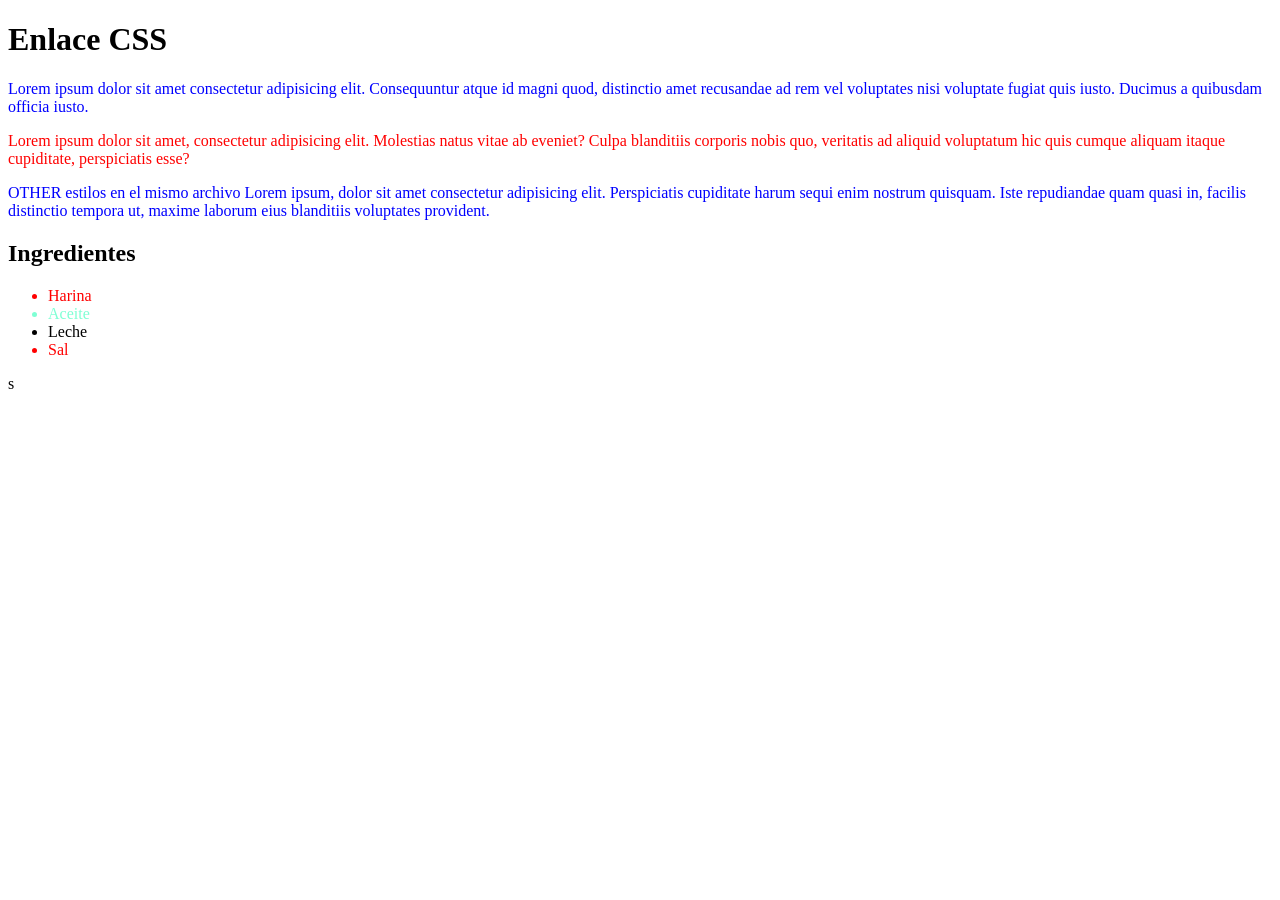
<file: clases css/01_selectores/index.html>
<!DOCTYPE html>
<html lang="en">
<head>
    <meta charset="UTF-8">
    <meta name="viewport" content="width=device-width, initial-scale=1.0">
    <!--Estilo en archivo aparte-->
    <link rel="stylesheet" href="style.css">
    <title>Enlazando css</title>
</head>
<body>
    
    <h1>Enlace CSS</h1>

    <p>Lorem ipsum dolor sit amet consectetur adipisicing elit. Consequuntur atque id magni quod, distinctio amet recusandae ad rem vel voluptates nisi voluptate fugiat quis iusto. Ducimus a quibusdam officia iusto.</p>
    <!--Estilos en linea son propiedades!!!-->
    <!--No se recomienda por que se mezclan lenguajes y se pierden entre el codigo -->
    <p style="color: red;"">Lorem ipsum dolor sit amet, consectetur adipisicing elit. Molestias natus vitae ab eveniet? Culpa blanditiis corporis nobis quo, veritatis ad aliquid voluptatum hic quis cumque aliquam itaque cupiditate, perspiciatis esse?</p>

    <!--Estilos definidos en el HTML -->
    <style>
        p{
            color: blue;
        }
    </style>

    <p>OTHER estilos en el mismo archivo Lorem ipsum, dolor sit amet consectetur adipisicing elit. Perspiciatis cupiditate harum sequi enim nostrum quisquam. Iste repudiandae quam quasi in, facilis distinctio tempora ut, maxime laborum eius blanditiis voluptates provident.</p>

    <!--Se puede usar SPAN para seleccionar especialemtne un elemento pero no permite la modificacion del puntito para ello usamos clases-->
    <h2>Ingredientes</h2>
    <ul>
        <li class="ingrediente-faltante">Harina</li>
        <li id="ingrediente-secreto">Aceite</li>
        <li>Leche</li>
        <li class="ingrediente-faltante">Sal</li>
    </ul>
    
</body>
</html>s
</file>
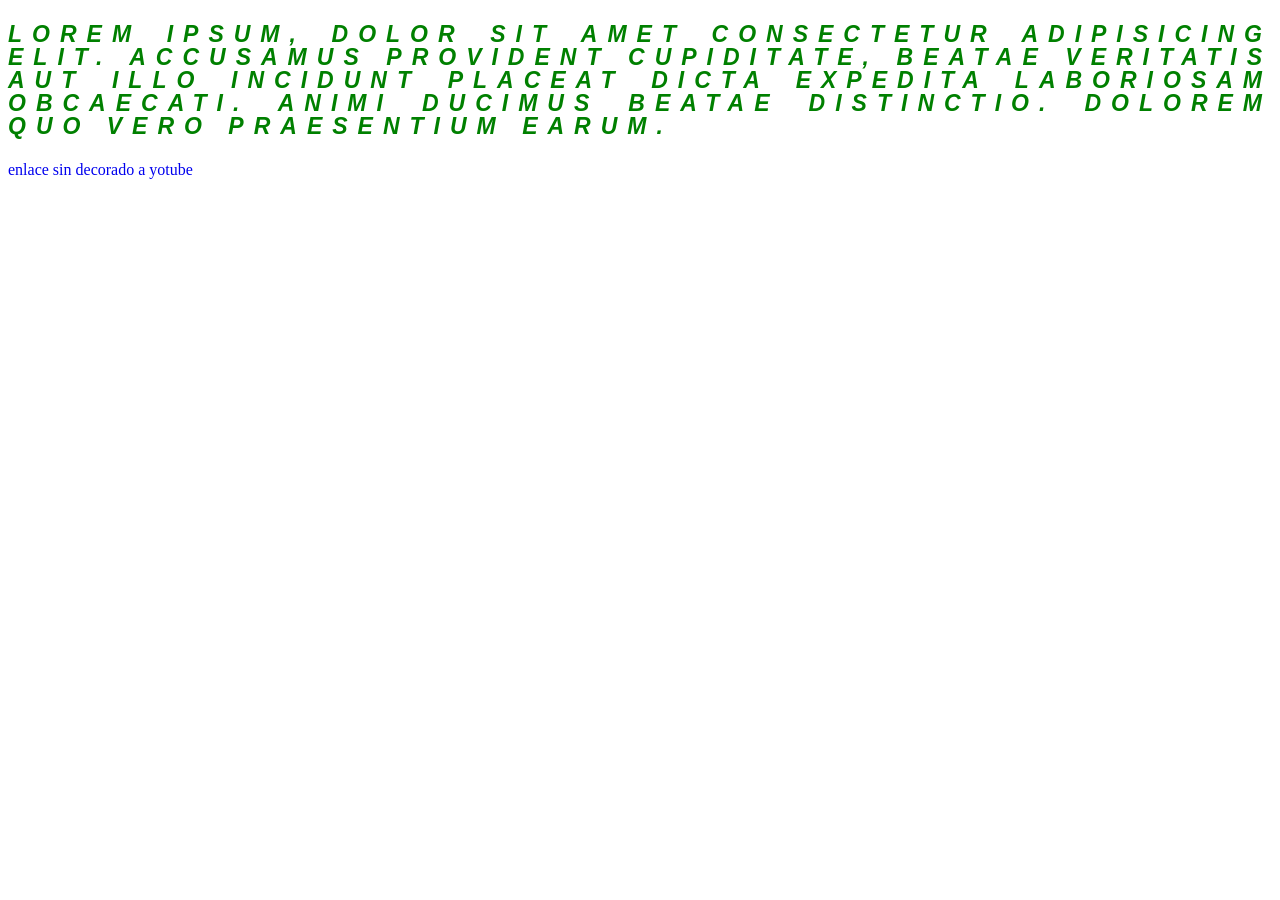
<file: clases css/02_propiedades_de_texto/index.html>
<!DOCTYPE html>
<html lang="en">
<head>
    <meta charset="UTF-8">
    <meta name="viewport" content="width=device-width, initial-scale=1.0">
    <link rel="stylesheet" href="style.css">
    <title></title>
</head>
<body>
    <h1></h1>
    <p>Lorem ipsum, dolor sit amet consectetur adipisicing elit. Accusamus provident cupiditate, beatae veritatis aut illo incidunt placeat dicta expedita laboriosam obcaecati. Animi ducimus beatae distinctio. Dolorem quo vero praesentium earum.</p>

    <a href="yotube.com">enlace sin decorado a yotube</a>
</body>
</html>
</file>
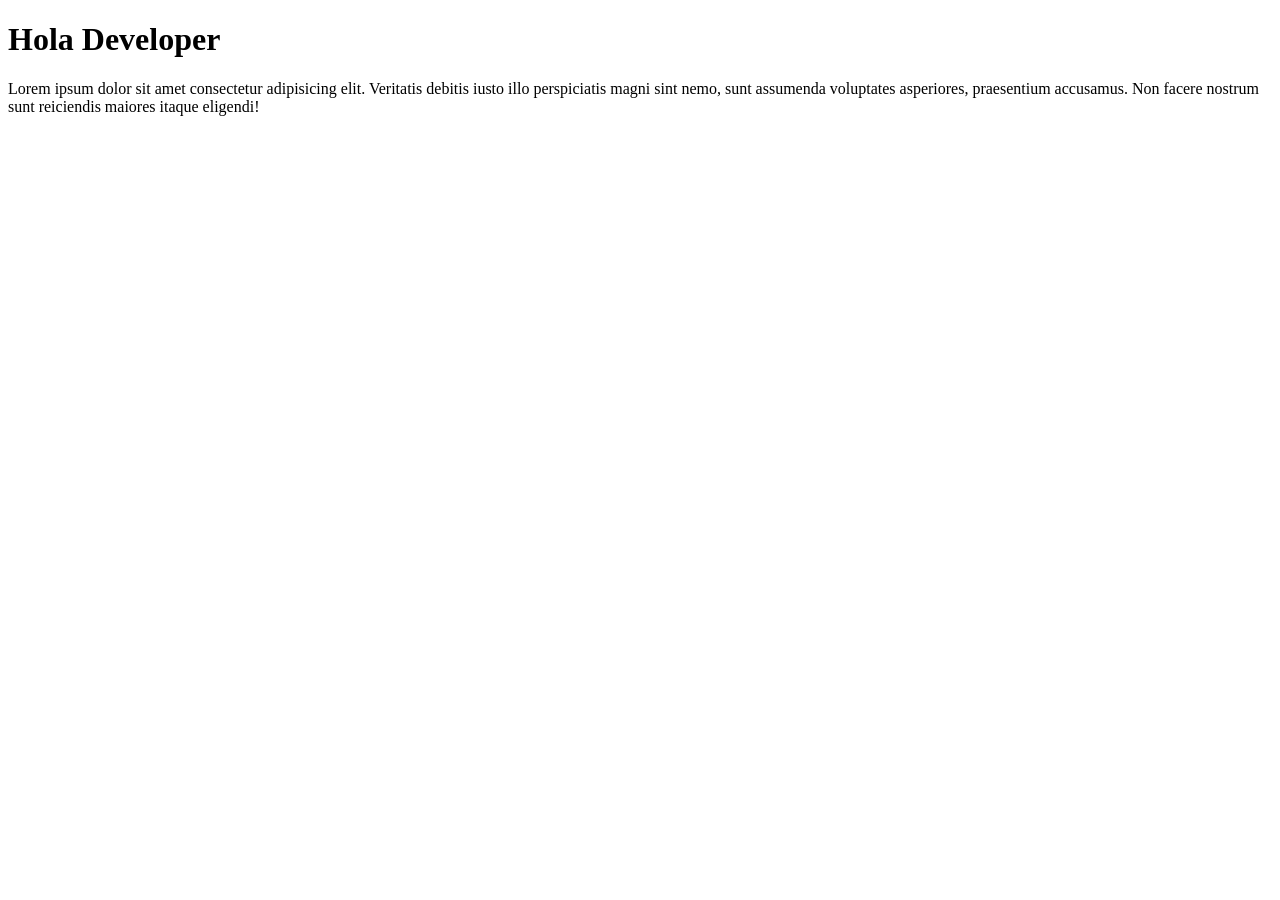
<file: clases html/01_parrafos_y_encabezados.html>
<!DOCTYPE html>
<html lang="es">
<head>
    <meta charset="UTF-8">
    <meta name="viewport" content="width=device-width, initial-scale=1.0">
    <title>Parrafos y Encabezados</title>
</head>
<body>
    <!--El arbol de contenido se genera en funcion de los H1 en donde la escala desciende desde H1 a H6 ≽(•⩊ •マ≼-->
    <!--Solo debe haber un h1 y se debe ser descriptivo-->
    <h1>Hola Developer</h1>

    <!--El parrafo debe ser descriptivo con referencia al tema -->
    <p>
        Lorem ipsum dolor sit amet consectetur adipisicing elit. Veritatis debitis iusto illo perspiciatis magni sint nemo, sunt assumenda voluptates asperiores, praesentium accusamus. Non facere nostrum sunt reiciendis maiores itaque eligendi!
    </p>



</body>
</html>
</file>
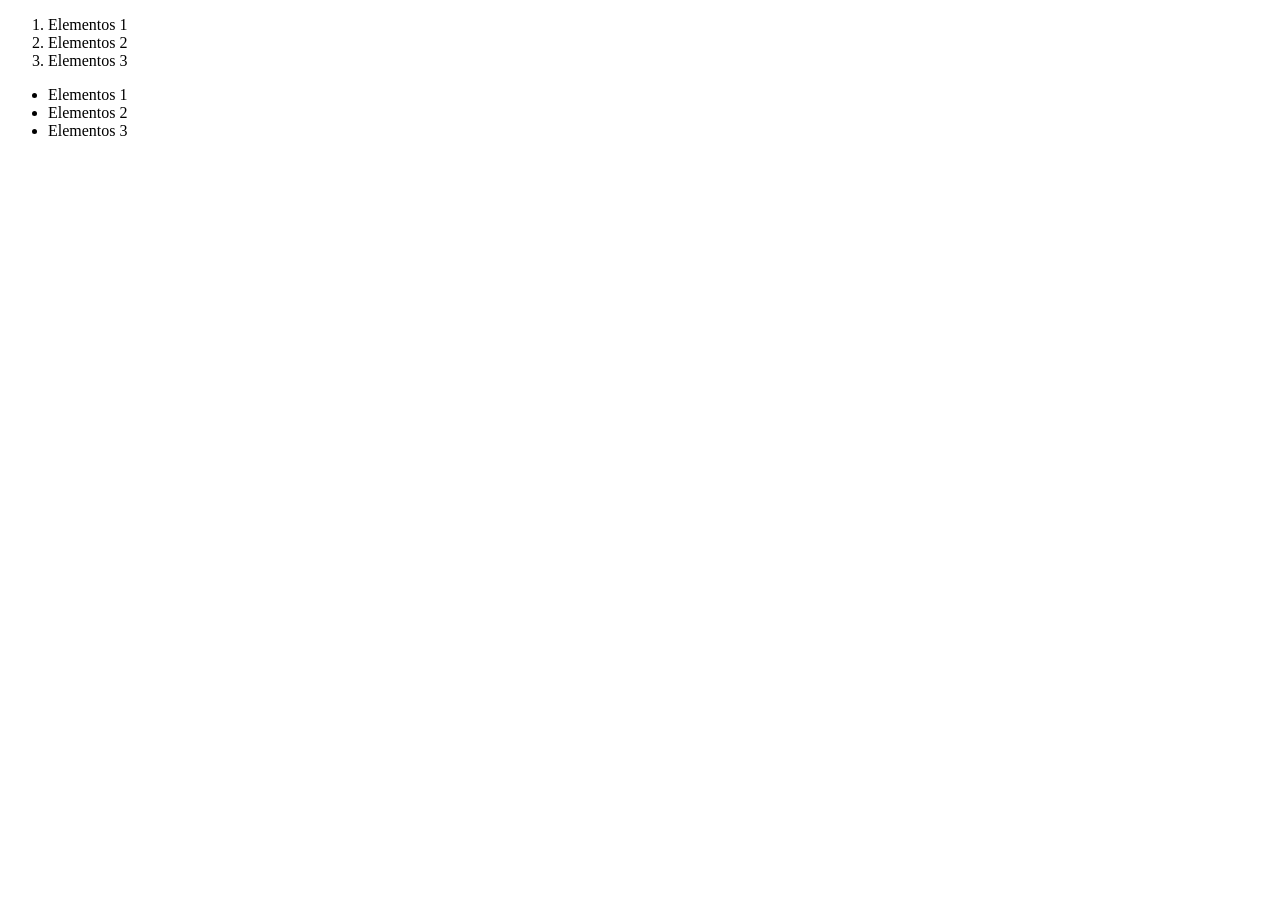
<file: clases html/02_listas.html>
<!DOCTYPE html>
<html lang="en">
<head>
    <meta charset="UTF-8">
    <meta name="viewport" content="width=device-width, initial-scale=1.0">
    <title>Listas</title>
</head>
<body>
    <!--Lista Ordenada-->
    <ol>
        <li>Elementos 1</li>
        <li>Elementos 2</li>
        <li>Elementos 3</li>
    </ol>

    <!--Lista Desordenada se usan cuando algo no tiene orden solo presenta puntos en lugar de numeros-->
    <ul>
        <li>Elementos 1</li>
        <li>Elementos 2</li>
        <li>Elementos 3</li>
    </ul>

</body>
</html>
</file>
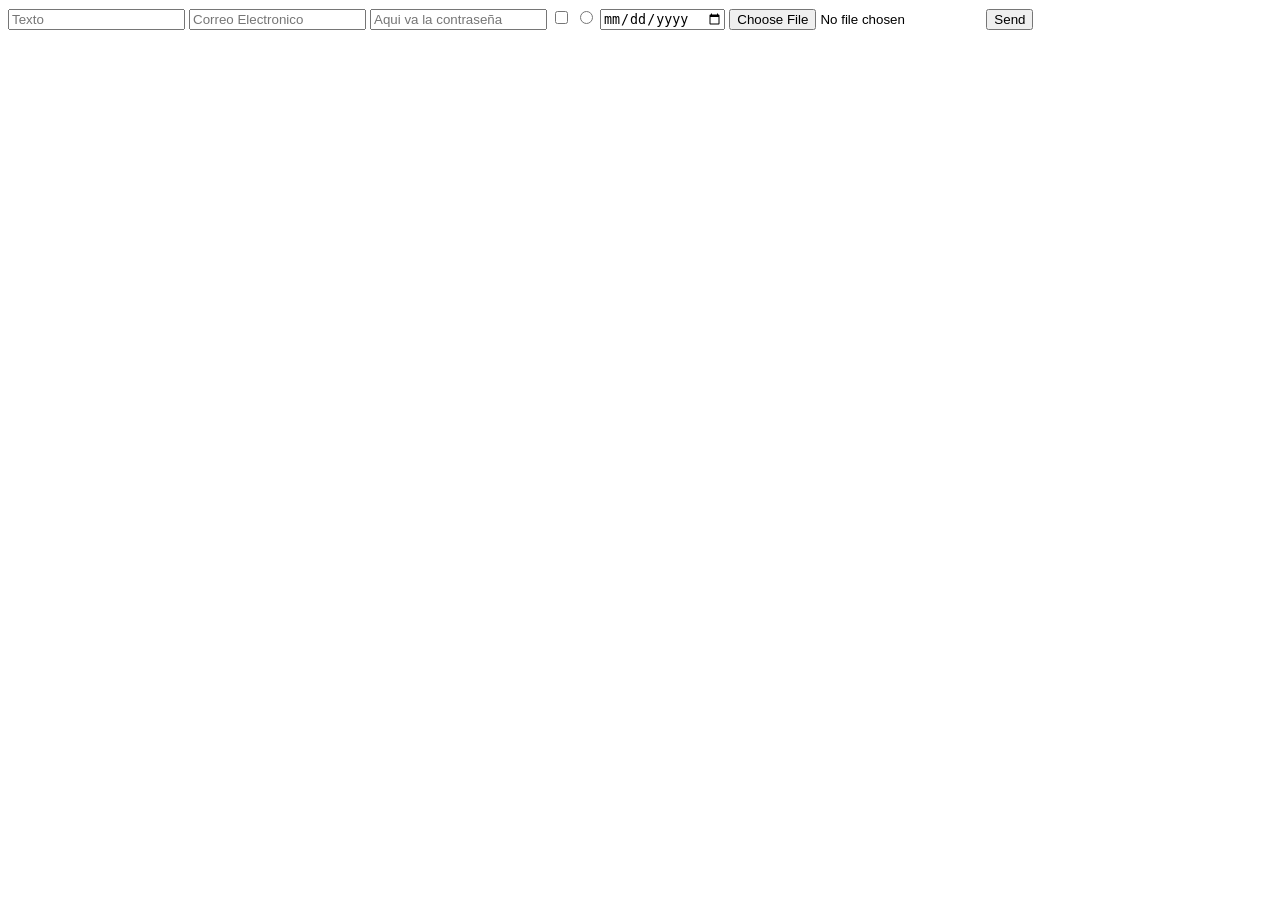
<file: clases html/06_formularios.html>
<!DOCTYPE html>
<html lang="en">
<head>
    <meta charset="UTF-8">
    <meta name="viewport" content="width=device-width, initial-scale=1.0">
    <title>Formularios</title>
</head>
<body>
    <!--Require hace que un dato sea necesario para ser enviado el form-->
    <!--el atributo name nos permite acceder a los valores de los campos identifica la data-->
    <!--placeholder es un helper para el usuario, le permite comprender que datos son requeridos en los campos, incluso ejemplificando no todos los inputs tienen placeholder funcional-->
    <!--value queda pendiente en el curso-->
    <!--minlenght y maxlenght permite condicionar la longitud minima y maxima de una cadena como condicion para su envio-->
    <form action="">
        <input type="text" name="" id="" placeholder="Texto">
        <!--Genera un formato ue trata de hacer que cumpla con las expresion regular de email-->
        <input type="email" name="" id="" placeholder="Correo Electronico">
        <input type="password" name="" id="" placeholder="Aqui va la contraseña">
        <input type="checkbox" name="" id="">
        <input type="radio"> <!--El radio sirve solo para selecciona una opcion-->
        <input type="date" required>
        <input type="file">
        <input type="submit" value="Send">
    </form>
</body>
</html>
</file>
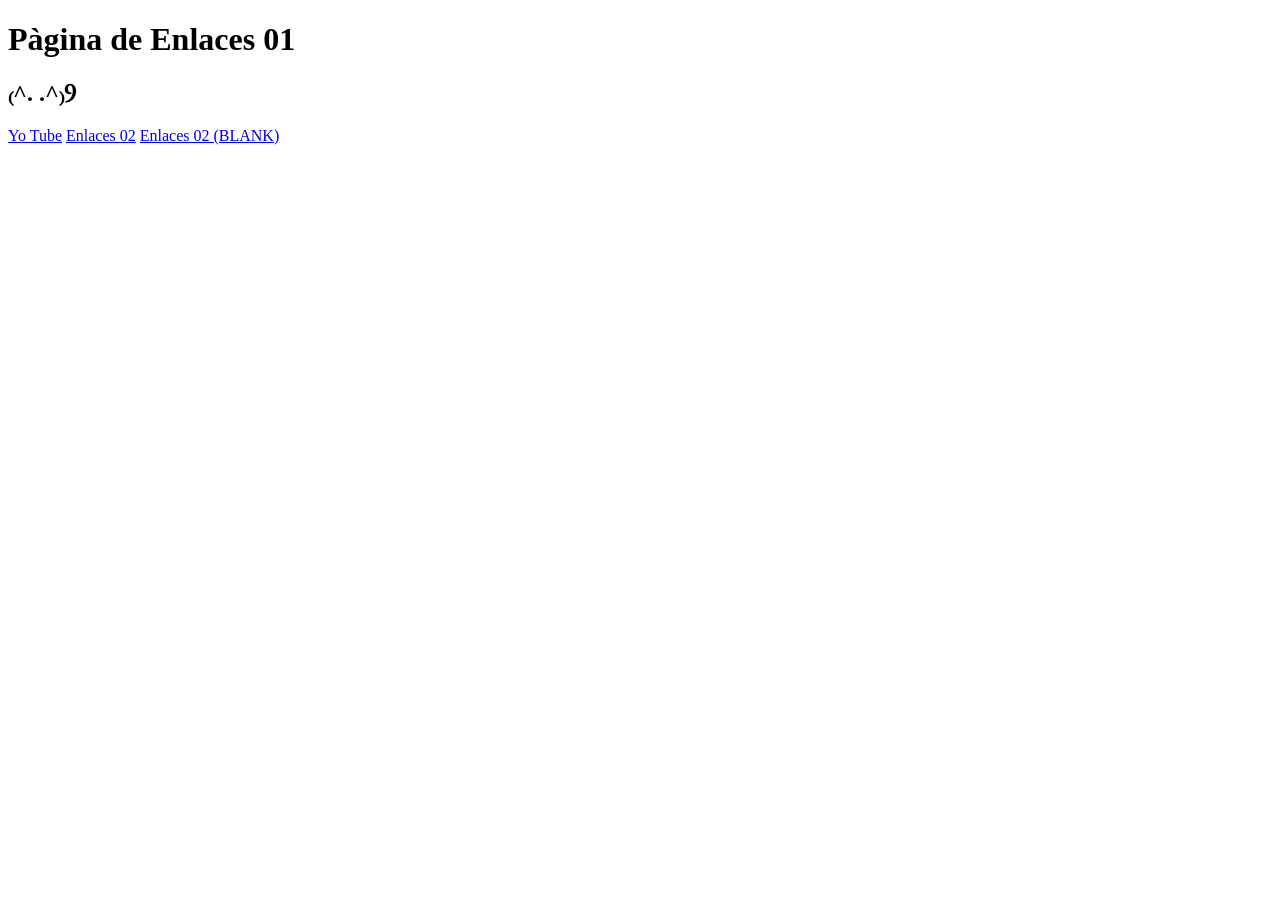
<file: clases html/03_enlaces/03_enlaces.html>
<!DOCTYPE html>
<html lang="en">
<head>
    <meta charset="UTF-8">
    <meta name="viewport" content="width=device-width, initial-scale=1.0">
    <title>Enlaces</title>
</head>
<body>
    <h1>Pàgina de Enlaces 01</h1>
    <h2>₍^. .^₎Ⳋ</h2>
    <!--Si el href no presenta contenido la etiqueta no tiene funcionalidad-->
    <!--Puede no ponerse el HTTPS pero es recomendado hacerlo-->
    <!--Title permite coloca un texto descriptivo para un focus -->
    <a href="https://youtube.com">Yo Tube</a>
    <a href="03_enlaces_02.html" title="Enlace a la segunda pagina">Enlaces 02</a>
    <!--Enlace en otra pestaña con target (BLANK) -> recuerda que el valor self es el default-->
    <a href="03_enlaces_02.html" target="blanck">Enlaces 02 (BLANK)</a>
</body>
</html>
</file>
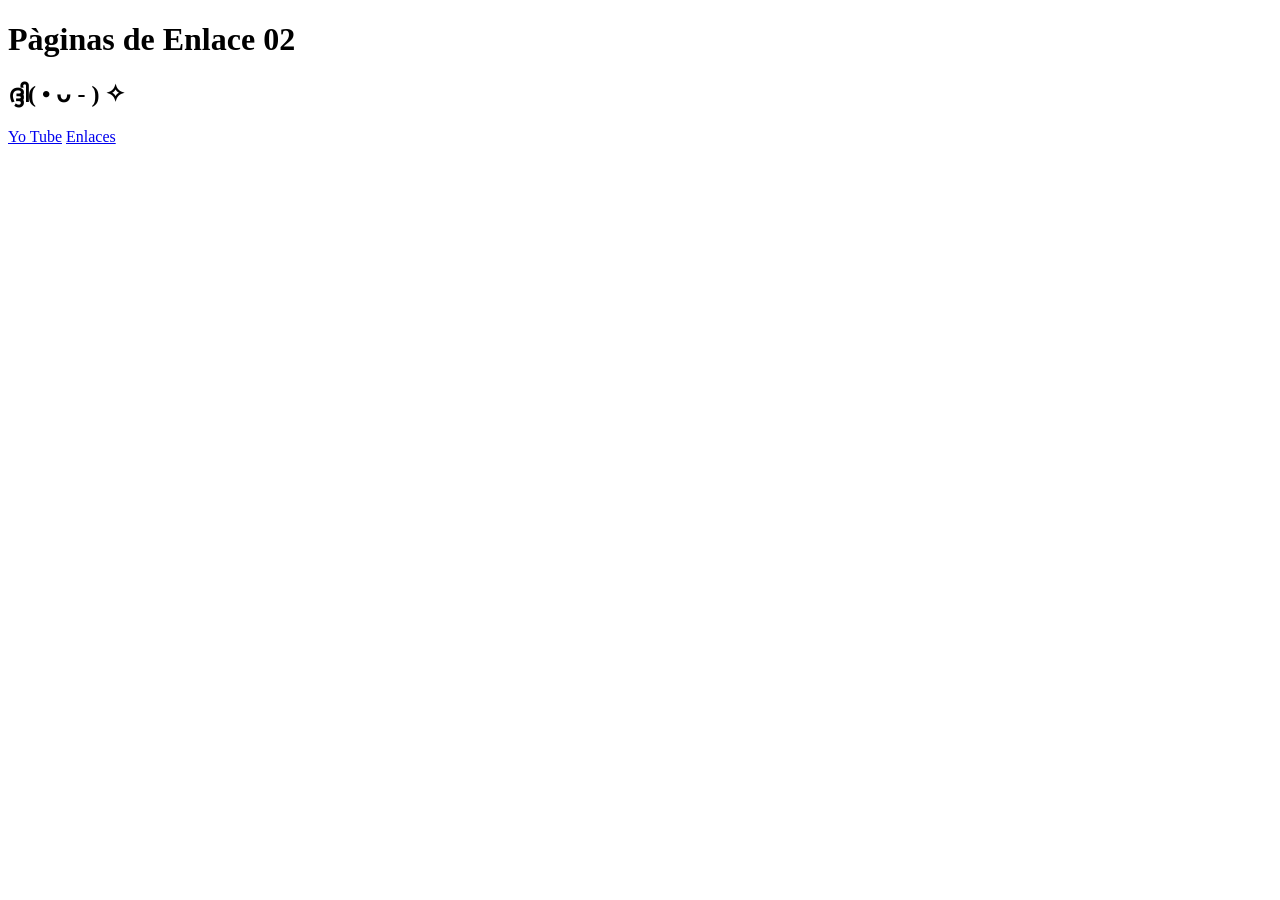
<file: clases html/03_enlaces/03_enlaces_02.html>
<!DOCTYPE html>
<html lang="en">
<head>
    <meta charset="UTF-8">
    <meta name="viewport" content="width=device-width, initial-scale=1.0">
    <title>Enlaces</title>
</head>
<body>
    <h1>Pàginas de Enlace 02</h1>
    <h2>ദ്ദി( • ᴗ - ) ✧</h2>
    <!--Si el href no presenta contenido la etiqueta no tiene funcionalidad-->
    <!--Puede no ponerse el HTTPS pero es recomendado hacerlo-->
    <a href="https://youtube.com">Yo Tube</a>
    <a href="03_enlaces.html">Enlaces</a>
</body>
</html>
</file>
<file: clases css/01_selectores/style.css>
/*Selector por elemento*/
p{
    color: green;
}

.ingrediente-faltante{
    color: red;
}

#ingrediente-secreto{
    color: aquamarine;
}
</file>
<file: clases css/02_propiedades_de_texto/style.css>
p{
    /*Recuerda que los colores por nombres se interpretan diferentes en cada navegador*/
    /*Simpre deja el ;  aun en el ultimo elemento*/
    color: green;

    /*Las comillas se usan cuando el nombre de la tipo tiene mas de una palabra y no esta separa por un - si no da error*/
    /*las , da una lista al navegador por si algo falla el navegador le de ->->->*/
    font-family: 'Lucida Sans', 'Lucida Sans Regular', 'Lucida Grande', 'Lucida Sans Unicode', Geneva, Verdana, sans-serif;

    /*El valor de font size por default es 16px (tamaño de letra)*/
    font-size: 23px;

    /*font weigth es el grosor de la letra bold = Negrita o <Strong> <- mejora el pocisionamiento en el buscador*/
    /*Como funcionan los N00 en el weight -> Cuando se muestra un cambio en el grosor de las letras es por que el diseño fue considerado para ese valor, si no hay cambio el creador no considero esos valores*/
    /*Bolder funciona con un valor N00 a N+M00*/
    font-weight: 900;

    /*Inclina la tipografia italic oblique & oblique + n°*/
    font-style: italic;

    /*alinea el texto izquierda es default solo si el texto no es del mismo tamaño de su contenedor center reigth left y justify start y end define la alineacion con el texto con base en la region de la pagina*/
    text-align: justify;

    /*Se pueden mezclar define una linea arriba abajo o en medio no uses blink su defaule es none*/
    text-decoration: none;

    /*Espaciado entre las lineas por medio de numero y %*/
    line-height: 100%;

    /*Separa las letras entre ellas*/
    letter-spacing: 10px;;

    /*Transforma de manera visual el texto en mayus o min*/
    text-transform: uppercase;

    /*capitalize agrega mayuscula a la mprimera letra de cada palabra*/
    text-shadow: 10px;
}

a{
    text-decoration: none;
}
</file>
